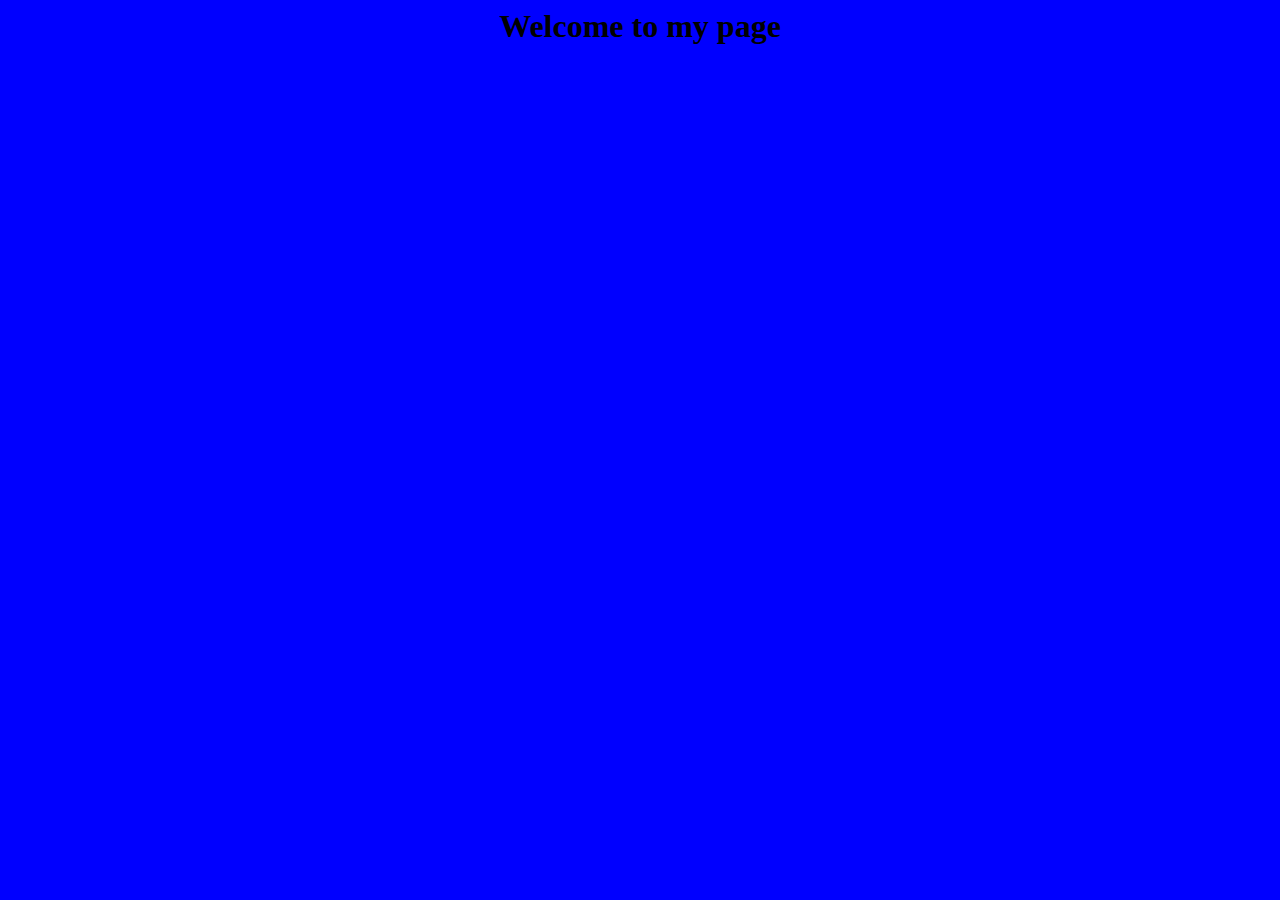
<file: 8.2/index.html>
<html>
  <head>
    <meta charset="utf-8">
    <title>Page title</title>
    <link rel="stylesheet" href="css/style.css">
  </head>
  <body>
    <h1>Welcome to my page</h1>
    <script type="text/javascript" src="js/scripts.js"></script>
  </body>
</html>
</file>
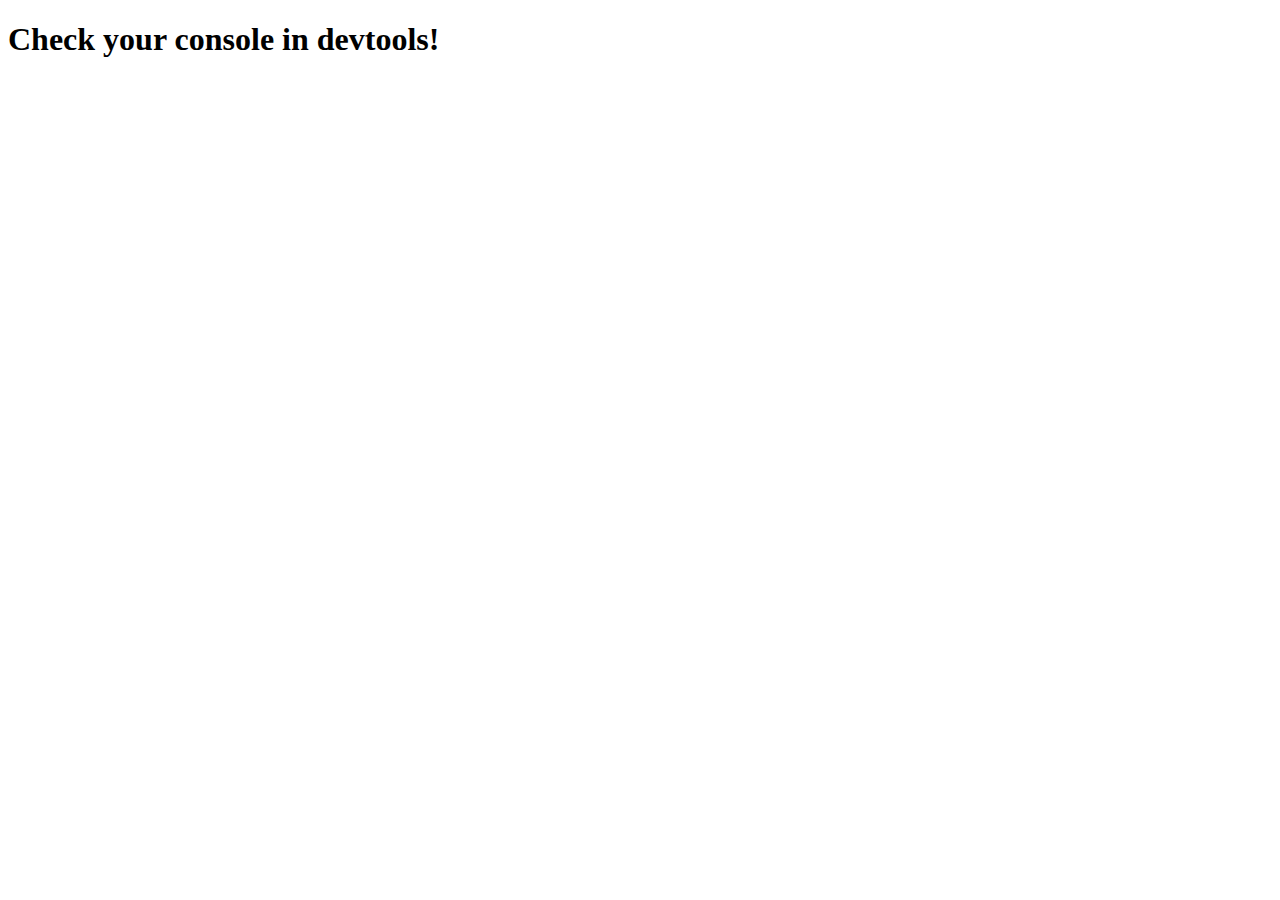
<file: 9.1/index.html>
<!DOCTYPE html>
<html>
  <head>
    <meta charset="utf-8">
    <title>9.1 Pole trojkata</title>
  </head>
  <body>
    <script type="text/javascript" src="js/script.js"></script>
    <h1>Check your console in devtools!</h1>
  </body>
</html>
</file>
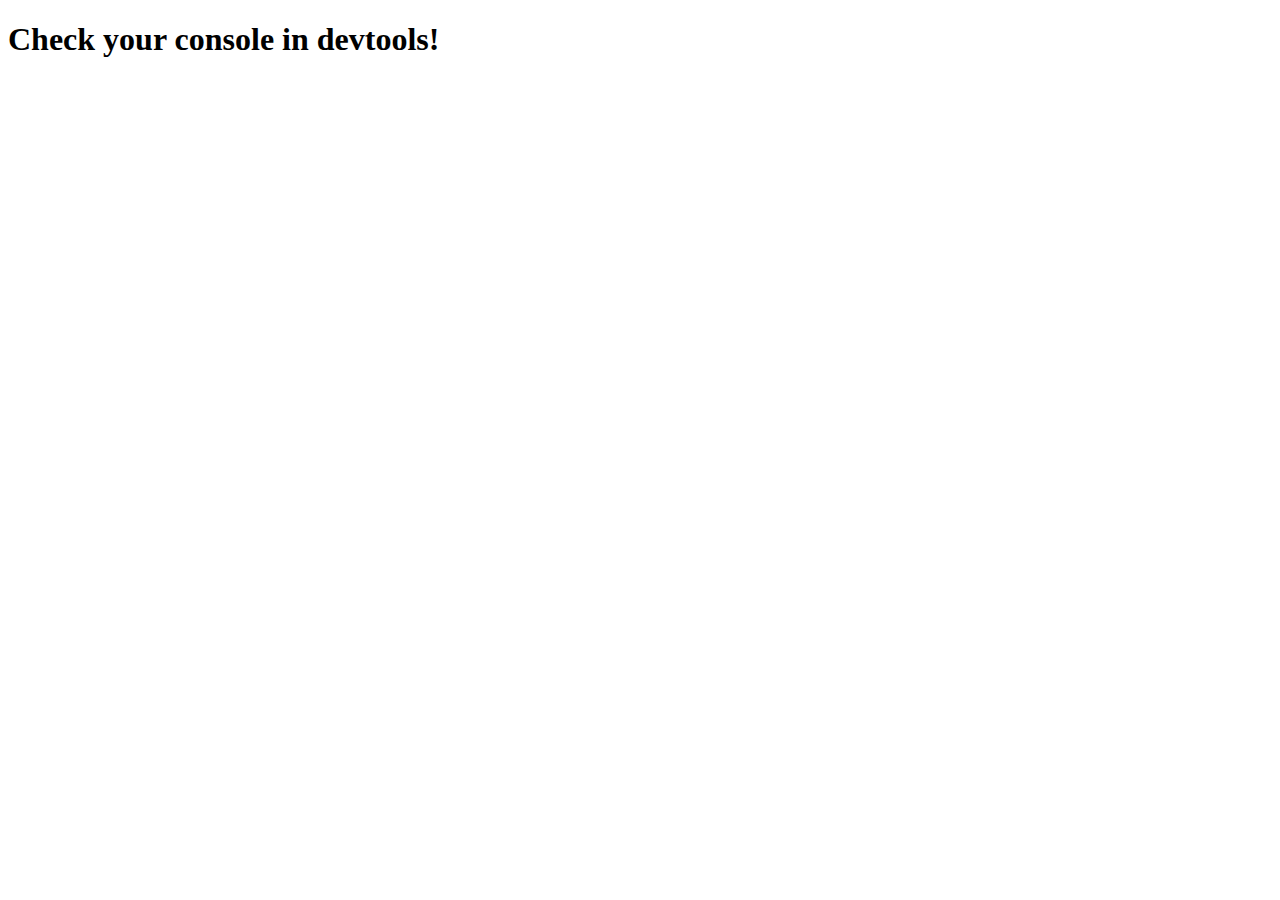
<file: 9.2/index.html>
<!DOCTYPE html>
<html>
  <head>
    <meta charset="utf-8">
    <title>9.2 Tabele</title>
  </head>
  <body>
    <script type="text/javascript" src="js/script.js"></script>
    <h1>Check your console in devtools!</h1>
  </body>
</html>
</file>
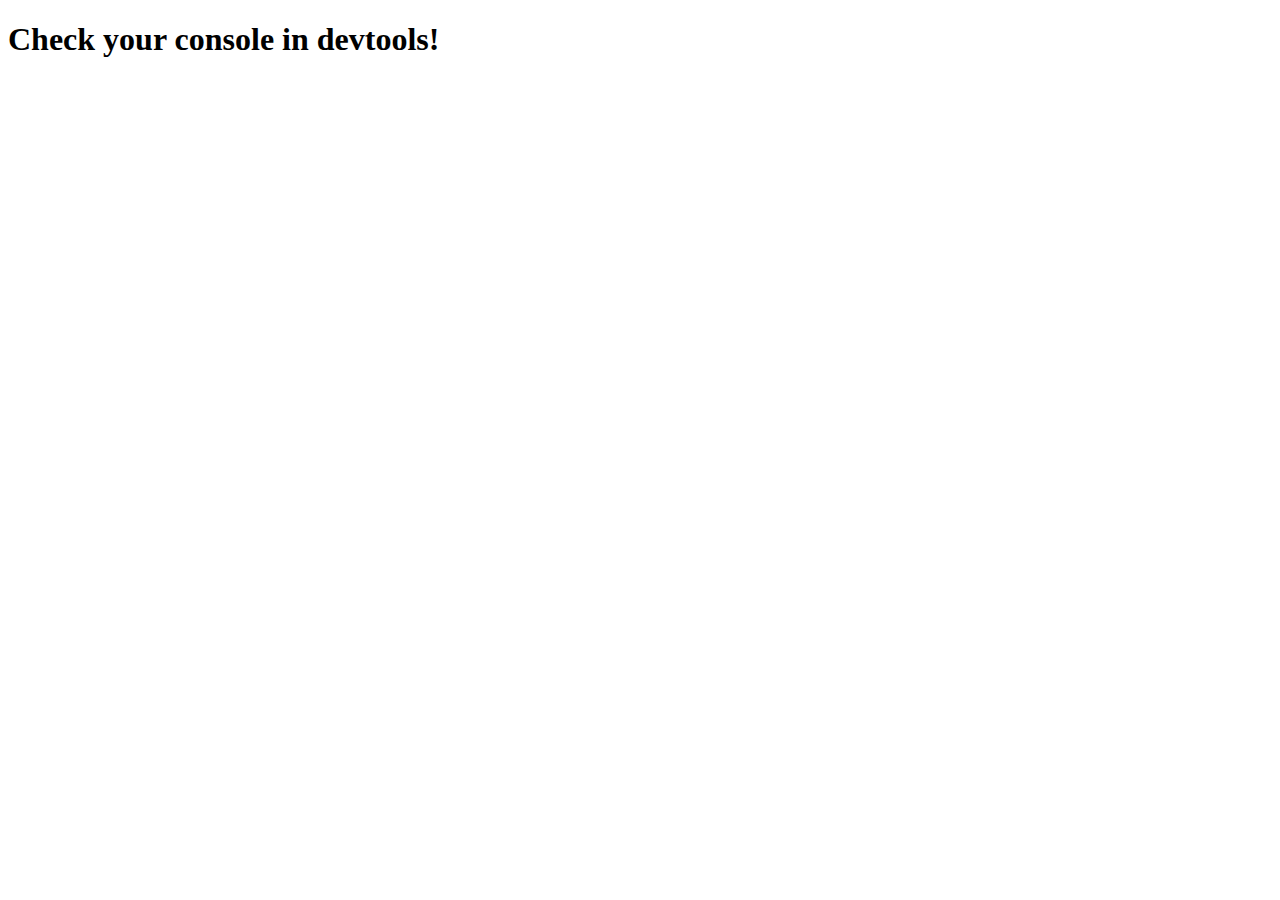
<file: 9.3/index.html>
<!DOCTYPE html>
<html>
  <head>
    <meta charset="utf-8">
    <title>9.3 Dinozaury</title>
  </head>
  <body>
    <script type="text/javascript" src="js/script.js"></script>
    <h1>Check your console in devtools!</h1>
  </body>
</html>
</file>
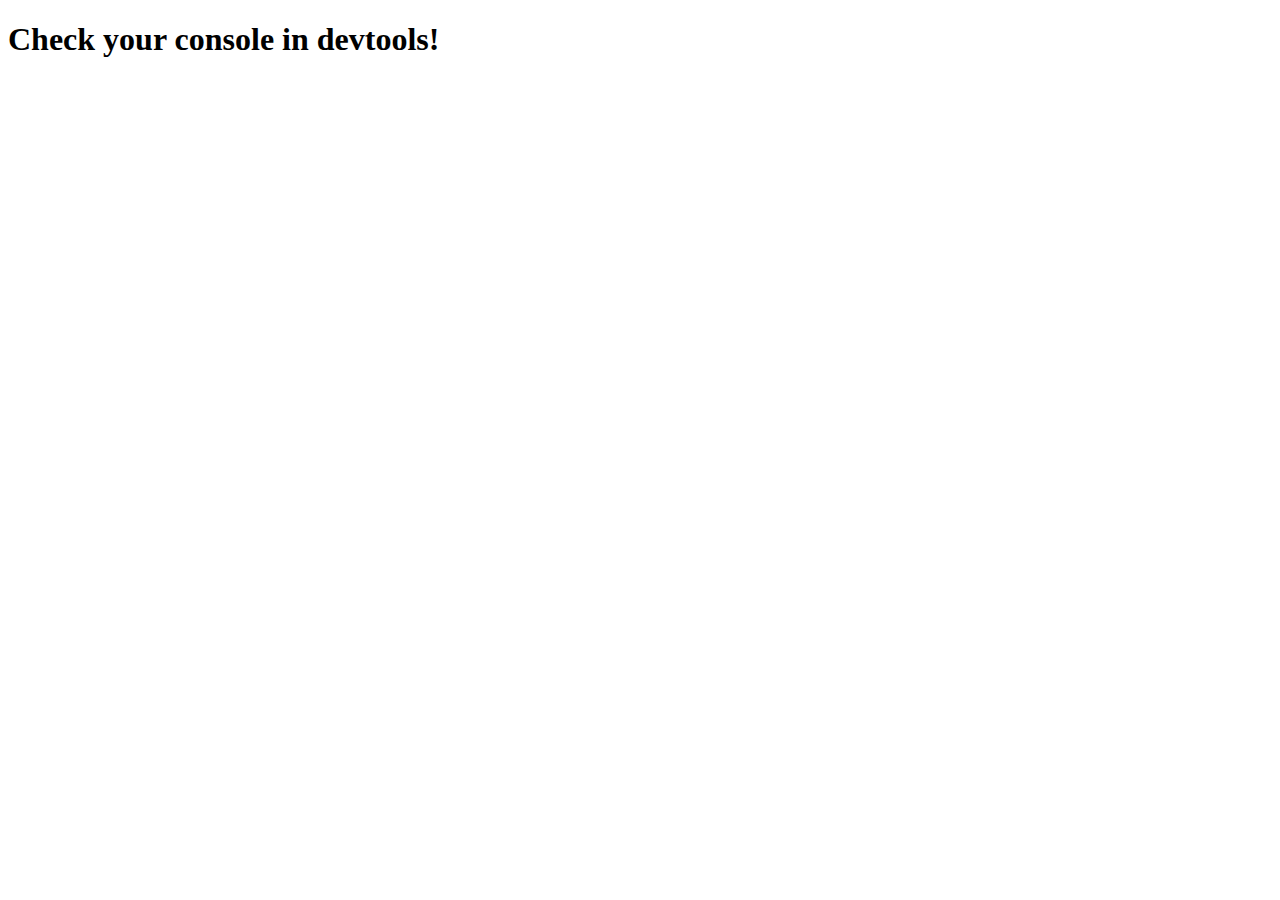
<file: 9.4/index.html>
<!DOCTYPE html>
<html>
  <head>
    <meta charset="utf-8">
    <title>9.4 Choinka</title>
  </head>
  <body>
    <script type="text/javascript" src="js/script.js"></script>
    <h1>Check your console in devtools!</h1>
  </body>
</html>
</file>
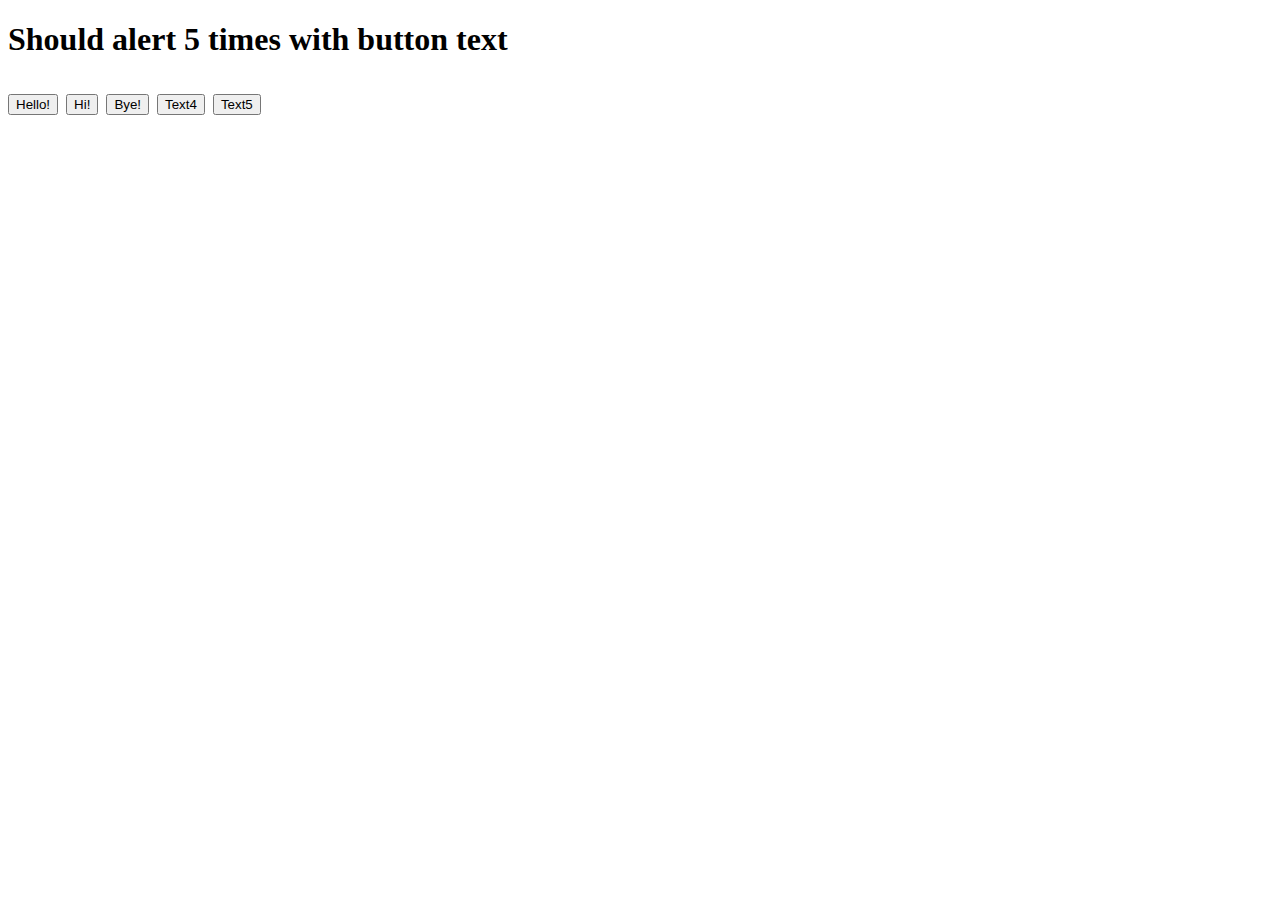
<file: 9.5/index.html>
<!DOCTYPE html>
<html>
  <head>
    <meta charset="utf-8">
    <title>9.5 Przejście po buttonach</title>
  </head>
  <body>
  	<h1>Should alert 5 times with button text<h1>
    <button class="button">Hello!</button>
    <button class="button">Hi!</button>
    <button class="button">Bye!</button>
    <button class="button">Text4</button>
    <button class="button">Text5</button>
    <script type="text/javascript" src="js/script.js"></script>
  </body>
</html>
</file>
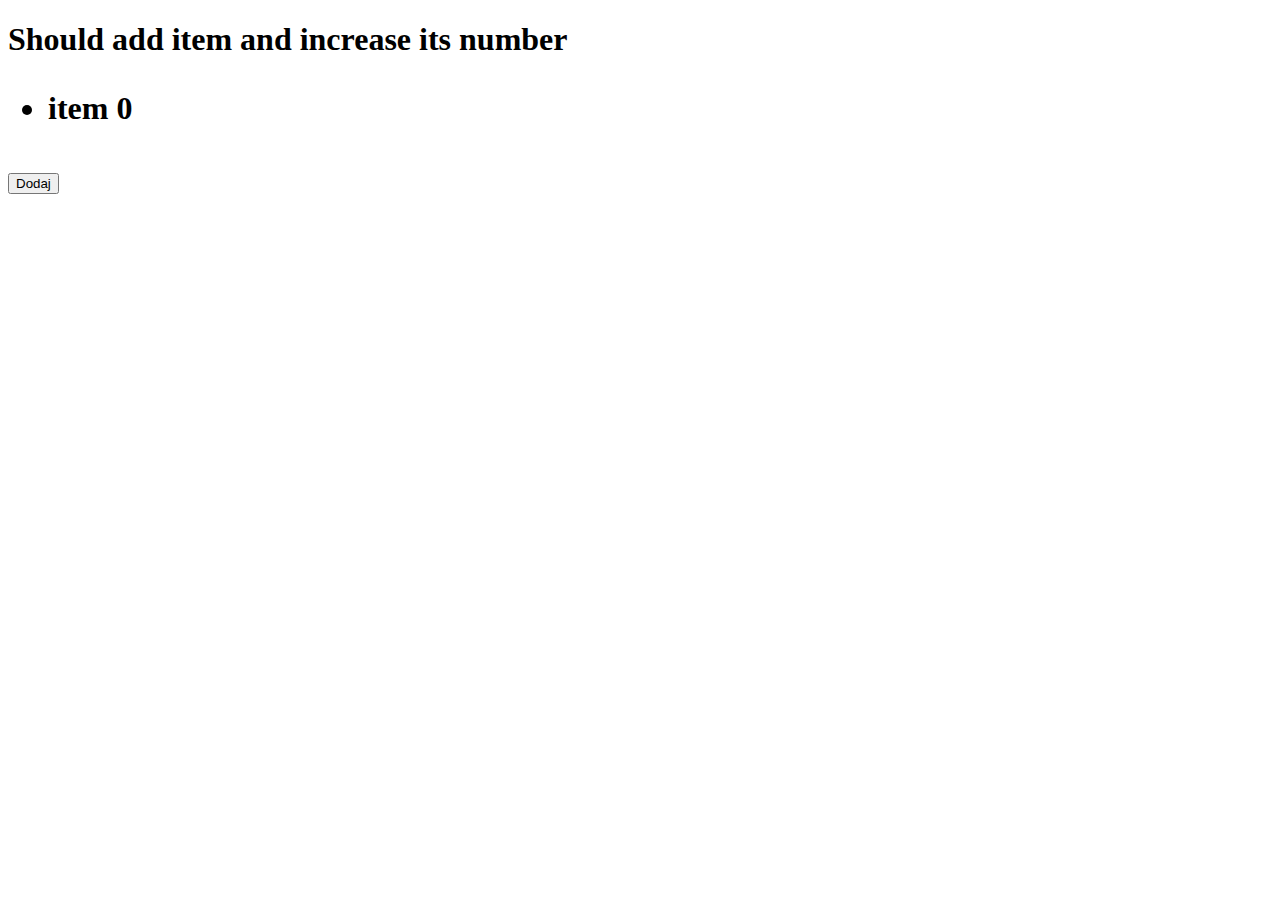
<file: 9.6/index.html>
<!DOCTYPE html>
<html>
  <head>
    <meta charset="utf-8">
    <title>9.6 Eventy</title>
  </head>
  <body>
  	<h1>Should add item and increase its number<h1>
    <ul id="list">
      <li>item 0</li>
    </ul>
    <button id="addElem">
      Dodaj
    </button>
  </body>
  <script type="text/javascript" src="js/script.js"></script>
</html>
</file>
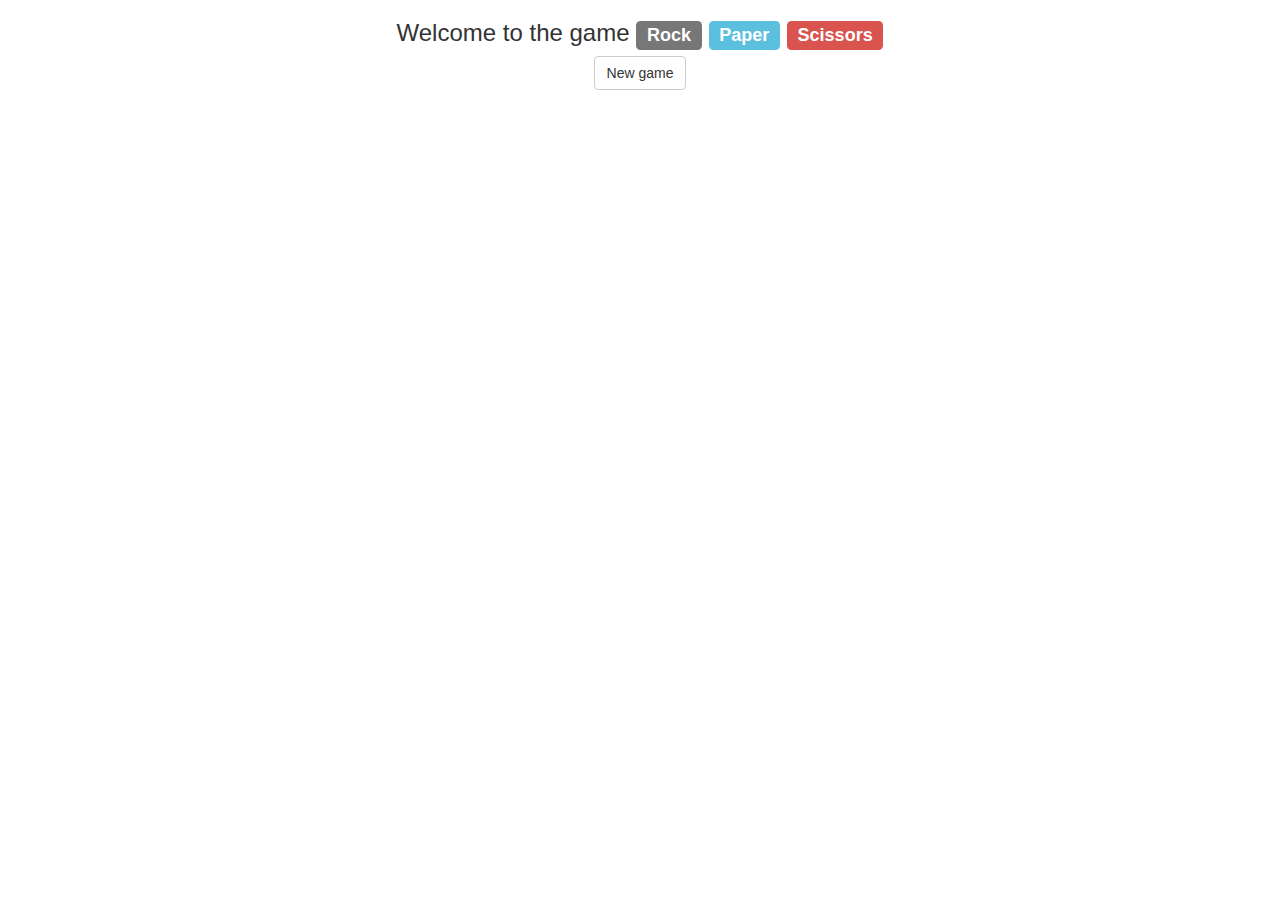
<file: 9.7/index.html>
<!DOCTYPE html>
<html>
  <head>
    <meta charset="utf-8">
    <title>Rock-Paper-Scissors Game</title>
    <link href="https://maxcdn.bootstrapcdn.com/bootstrap/3.3.6/css/bootstrap.min.css" rel="stylesheet" />
    <link href="https://cdnjs.cloudflare.com/ajax/libs/font-awesome/4.6.3/css/font-awesome.min.css" rel="stylesheet" />
  </head>
  <body>
  	<div class="container">
      <h3 class="text-center">
        Welcome to the game
        <span class="label label-default">Rock</span>
        <span class="label label-info">Paper</span>
        <span class="label label-danger">Scissors</span>
      </h3>
    </div>
    <div id="js-newGameElement" class="container">
      <div class="row text-center">
        <button  id="js-newGameButton" class="btn btn-default">
        New game
        </button>
      </div>
    </div>
    <div id="js-playerPickElement" class="container">
      <div class="row text-center">
        <button id="js-playerPick_rock" class="btn">
          <span class="badge">
            <i class="fa fa-hand-rock-o" aria-hidden="true"></i>
          </span>
        Rock
        </button>
        <button id="js-playerPick_paper"  class="btn">
          <span class="badge">
            <i class="fa fa-hand-paper-o" aria-hidden="true"></i>
          </span>
        Paper
        </button>
        <button id="js-playerPick_scissors"  class="btn">
          <span class="badge">
            <i class="fa fa-hand-scissors-o" aria-hidden="true"></i>
          </span>
        Scissors
        </button>
      </div>
    </div>
    <div id="js-resultsTableElement" class="container">
      <div class="row">
        <div class="col-xs-5 text-center">
          <span id="js-playerPoints" class="badge">
            0
          </span>
          <span id="js-playerName">
            Player Name
          </span>
        </div>
        <div class="col-xs-2 text-center">
          VS.
        </div>
        <div class="col-xs-5 text-center">
          <span id="js-computerPoints" class="badge">
            0
          </span>
          Computer
        </div>
      </div>
      <div class="row">
        <div class="col-xs-5 text-center">
          <span id="js-playerPick">
            Player selection
          </span>
        </div>
        <div class="col-xs-2"></div>
        <div class="col-xs-5 text-center">
        <span id="js-computerPick">
          Computer selection
        </span>
        </div>
      </div>
      <div class="row">
        <div class="col-xs-5 text-center">
          <span id="js-playerResult">
            Player Score
          </span>
        </div>
        <div class="col-xs-2"></div>
        <div class="col-xs-5 text-center">
          <span id="js-computerResult">
            Computer Score
          </span>
        </div>
      </div>
    </div>
  </body>
  <script type="text/javascript" src="js/script.js"></script>
</html>
</file>
<file: 8.2/css/style.css>
body {
  background: blue;
}

h1 {
  text-align: center;
}
</file>
